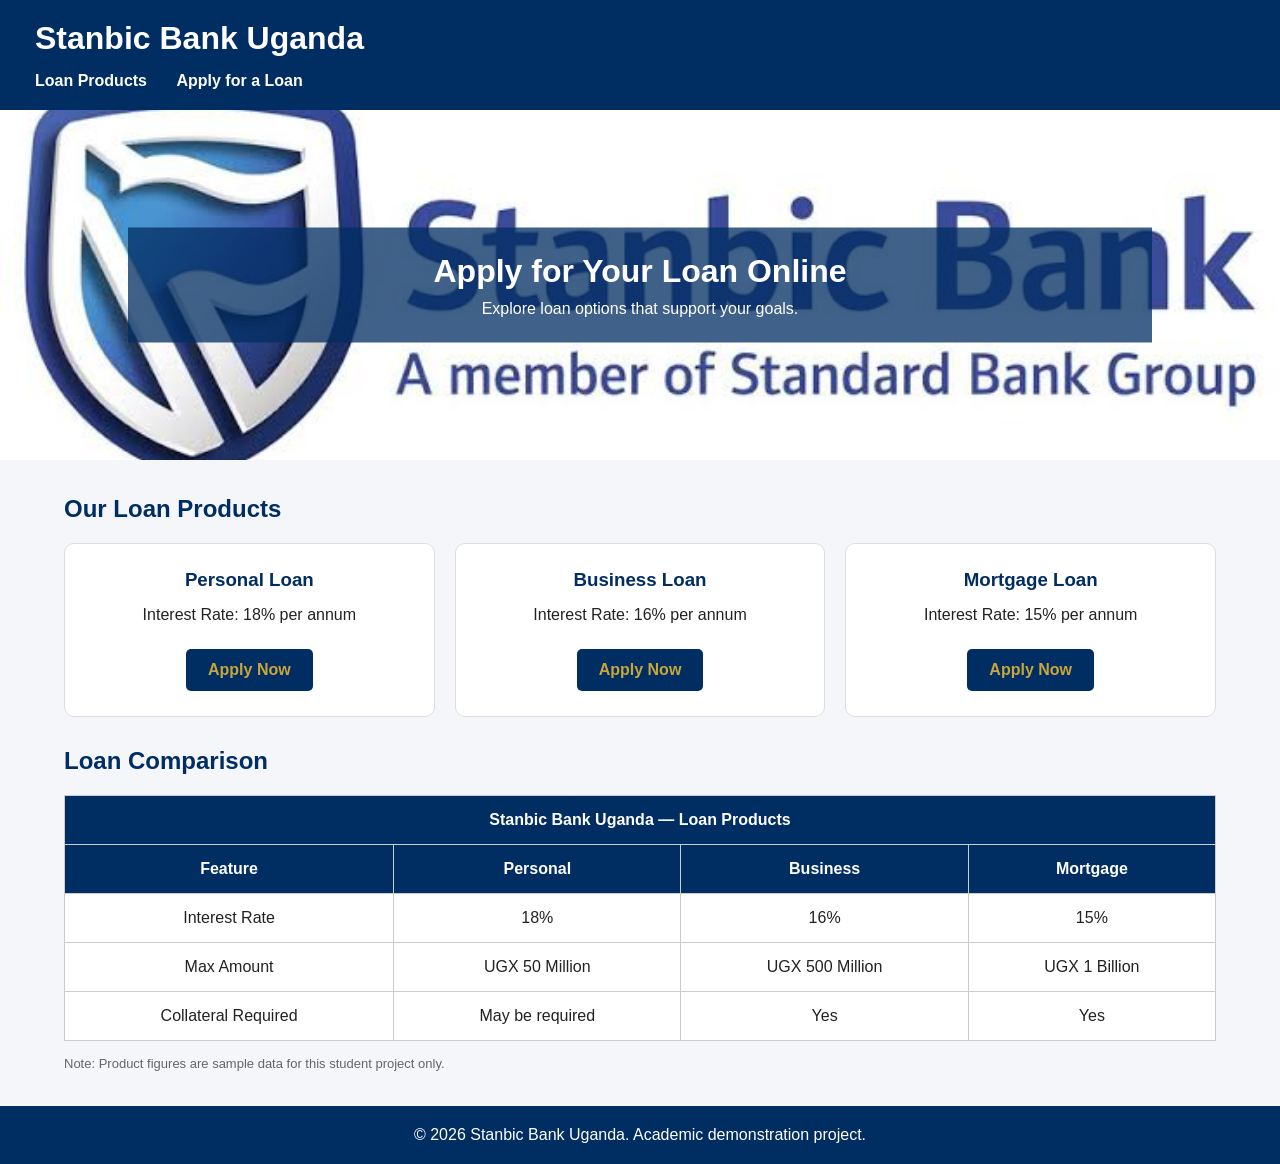
<file: index.html>
<!DOCTYPE html>
<html lang="en">
<head>
    <meta charset="UTF-8">
    <meta name="viewport" content="width=device-width, initial-scale=1.0">
    <title>Stanbic Bank Uganda | Loan Products</title>
    <link rel="stylesheet" href="dlac.css">
</head>

<body>

    <header>
        <h1>Stanbic Bank Uganda</h1>

        <nav>
            <a href="index.html">Loan Products</a>
            <a href="personal-loan.html">Apply for a Loan</a>
        </nav>
    </header>

    <section class="hero">
        <img src="images/hero-bank.jpg"
             alt="Stanbic Bank Uganda"
             style="height:350px;">

        <div class="hero-text">
            <h2>Apply for Your Loan Online</h2>
            <p>Explore loan options that support your goals.</p>
        </div>
    </section>

    <main class="container">

        <h2 class="section-title">Our Loan Products</h2>

        <section class="loan-cards">

            <div class="loan-card">
                <h3>Personal Loan</h3>
                <p>Interest Rate: 18% per annum</p>
                <a href="personal-loan.html" class="apply-button">Apply Now</a>
            </div>

            <div class="loan-card">
                <h3>Business Loan</h3>
                <p>Interest Rate: 16% per annum</p>
                <a href="personal-loan.html" class="apply-button">Apply Now</a>
            </div>

            <div class="loan-card">
                <h3>Mortgage Loan</h3>
                <p>Interest Rate: 15% per annum</p>
                <a href="personal-loan.html" class="apply-button">Apply Now</a>
            </div>

        </section>

        <h2 class="section-title">Loan Comparison</h2>

        <div class="table-container">
            <table>
                <tr>
                    <th colspan="4">Stanbic Bank Uganda — Loan Products</th>
                </tr>

                <tr>
                    <th>Feature</th>
                    <th>Personal</th>
                    <th>Business</th>
                    <th>Mortgage</th>
                </tr>

                <tr>
                    <td>Interest Rate</td>
                    <td>18%</td>
                    <td>16%</td>
                    <td>15%</td>
                </tr>

                <tr>
                    <td>Max Amount</td>
                    <td>UGX 50 Million</td>
                    <td>UGX 500 Million</td>
                    <td>UGX 1 Billion</td>
                </tr>

                <tr>
                    <td>Collateral Required</td>
                    <td>May be required</td>
                    <td>Yes</td>
                    <td>Yes</td>
                </tr>
            </table>
        </div>

        <p class="disclaimer">
            Note: Product figures are sample data for this student project only.
        </p>

    </main>

    <footer>
        <p>&copy; 2026 Stanbic Bank Uganda. Academic demonstration project.</p>
    </footer>

</body>
</html>
</file>
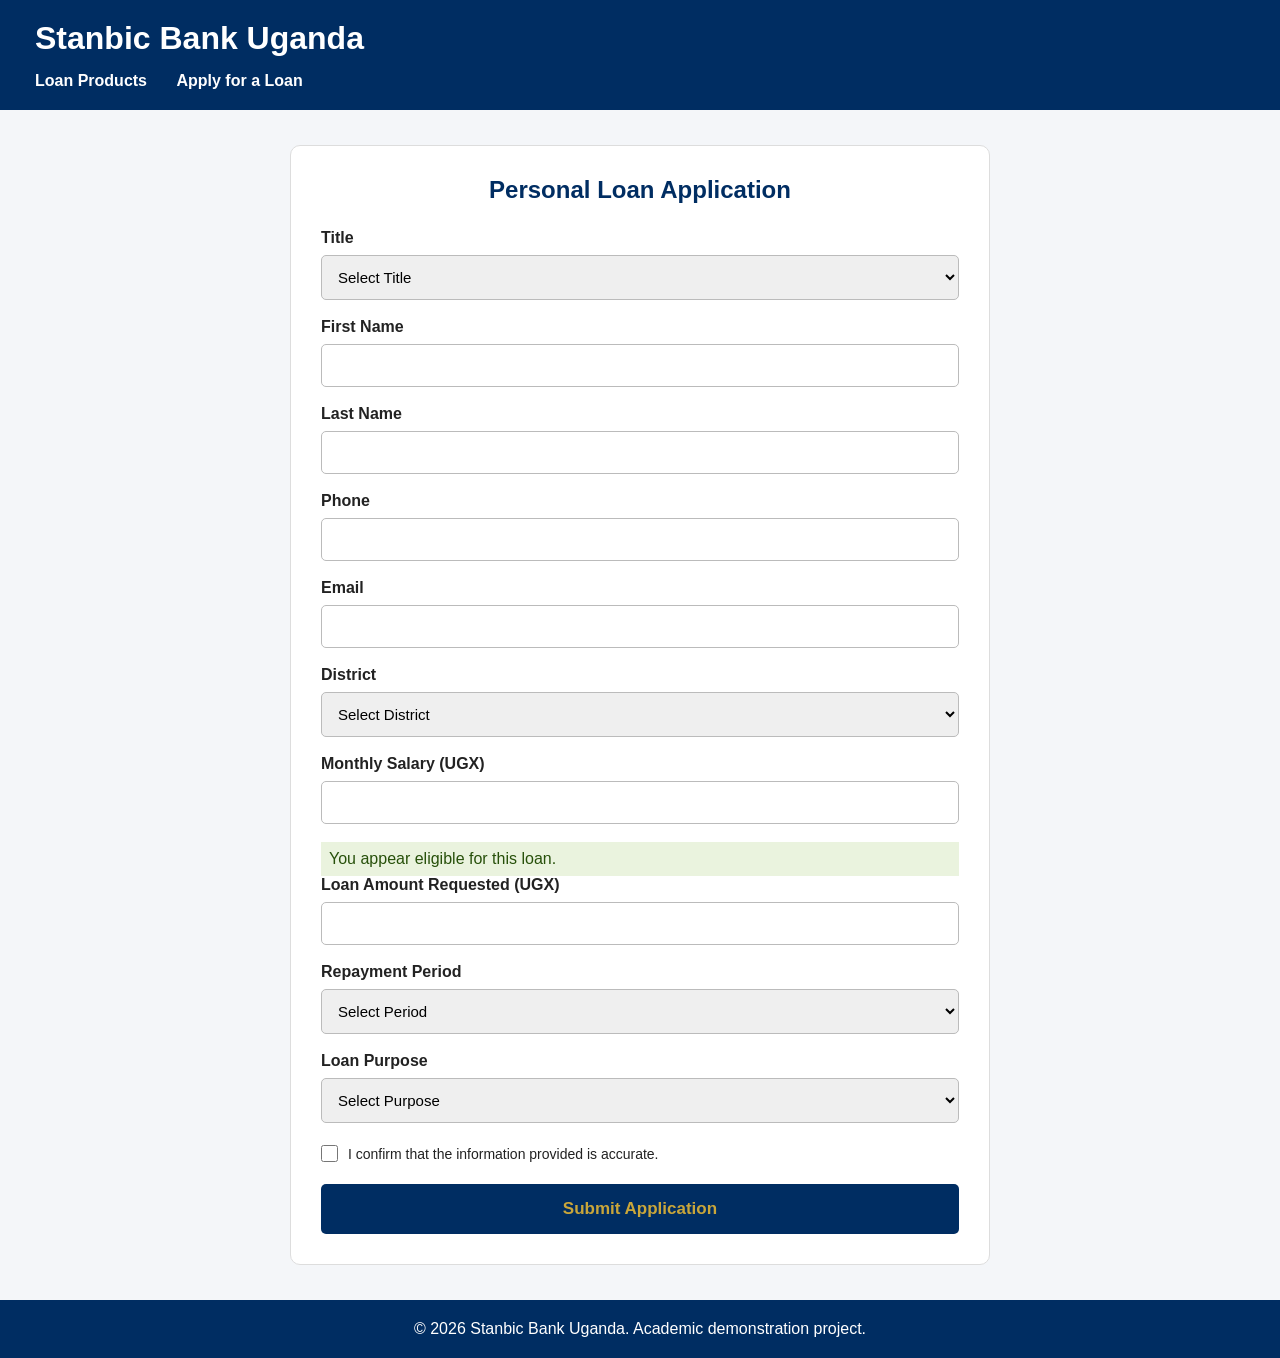
<file: personal-loan.html>
<!DOCTYPE html>
<html lang="en">
<head>
    <meta charset="UTF-8">
    <meta name="viewport" content="width=device-width, initial-scale=1.0">
    <title>Personal Loan Application | Stanbic Bank Uganda</title>
    <link rel="stylesheet" href="dlac.css">
</head>

<body>

    <header>
        <h1>Stanbic Bank Uganda</h1>

        <nav>
            <a href="index.html">Loan Products</a>
            <a href="personal-loan.html">Apply for a Loan</a>
        </nav>
    </header>

    <main class="form-container">

        <h2>Personal Loan Application</h2>

        <form action="#" method="post">

            <div class="form-group">
                <label for="title">Title</label>
                <select id="title" name="title" required>
                    <option value="">Select Title</option>
                    <option>Mr</option>
                    <option>Mrs</option>
                    <option>Ms</option>
                    <option>Dr</option>
                </select>
            </div>

            <div class="form-group">
                <label for="first-name">First Name</label>
                <input type="text" id="first-name" name="first-name" required>
            </div>

            <div class="form-group">
                <label for="last-name">Last Name</label>
                <input type="text" id="last-name" name="last-name" required>
            </div>

            <div class="form-group">
                <label for="phone">Phone</label>
                <input type="tel" id="phone" name="phone" required>
            </div>

            <div class="form-group">
                <label for="email">Email</label>
                <input type="email" id="email" name="email">
            </div>

            <div class="form-group">
                <label for="district">District</label>
                <select id="district" name="district" required>
                    <option value="">Select District</option>
                    <option>Kampala</option>
                    <option>Wakiso</option>
                    <option>Mukono</option>
                    <option>Jinja</option>
                    <option>Mbarara</option>
                </select>
            </div>

            <div class="form-group">
                <label for="salary">Monthly Salary (UGX)</label>
                <input type="number" id="salary" name="salary"
                       min="300000" required>
            </div>

            <p style="background:#EAF3DE; color:#27500A; padding:8px;">
                You appear eligible for this loan.
            </p>

            <div class="form-group">
                <label for="loan-amount">Loan Amount Requested (UGX)</label>
                <input type="number" id="loan-amount" name="loan-amount"
                       min="1" required>
            </div>

            <div class="form-group">
                <label for="period">Repayment Period</label>
                <select id="period" name="period" required>
                    <option value="">Select Period</option>
                    <option value="12">12 Months</option>
                    <option value="24">24 Months</option>
                    <option value="36">36 Months</option>
                </select>
            </div>

            <div class="form-group">
                <label for="purpose">Loan Purpose</label>
                <select id="purpose" name="purpose" required>
                    <option value="">Select Purpose</option>
                    <option>School Fees</option>
                    <option>Medical</option>
                    <option>Home Improvement</option>
                    <option>Other</option>
                </select>
            </div>

            <div class="declaration">
                <input type="checkbox" id="declaration"
                       name="declaration" required>
                <label for="declaration">
                    I confirm that the information provided is accurate.
                </label>
            </div>

            <button type="submit">Submit Application</button>

        </form>

    </main>

    <footer>
        <p>&copy; 2026 Stanbic Bank Uganda. Academic demonstration project.</p>
    </footer>

</body>
</html>
</file>
<file: dlac.css>
* {
    margin: 0;
    padding: 0;
    box-sizing: border-box;
}

body {
    font-family: Arial, sans-serif;
    background: #F4F6F9;
    color: #222;
}

/* Header and Navigation */
header {
    background: #002D62;
    color: white;
    padding: 20px 35px;
}

header h1 {
    margin-bottom: 15px;
}

nav a {
    color: white;
    text-decoration: none;
    margin-right: 25px;
    font-weight: bold;
}

nav a:hover {
    color: #C9A63A;
}

/* Hero Section */
.hero {
    position: relative;
    width: 100%;
}

.hero img {
    width: 100%;
    height: 350px;
    object-fit: cover;
    display: block;
}

.hero-text {
    position: absolute;
    top: 50%;
    left: 50%;
    transform: translate(-50%, -50%);
    text-align: center;
    color: white;
    background: rgba(0, 45, 98, 0.75);
    padding: 25px;
    width: 80%;
}

.hero-text h2 {
    font-size: 32px;
    margin-bottom: 10px;
}

/* Main Content */
.container {
    width: 90%;
    margin: 35px auto;
}

.section-title {
    color: #002D62;
    margin: 30px 0 20px;
}

/* Loan Product Cards */
.loan-cards {
    display: flex;
    gap: 20px;
}

.loan-card {
    flex: 1;
    background: white;
    border: 1px solid #ddd;
    border-radius: 10px;
    padding: 25px;
    text-align: center;
}

.loan-card h3 {
    color: #002D62;
    margin-bottom: 15px;
}

.loan-card p {
    margin-bottom: 25px;
}

.apply-button {
    display: inline-block;
    background: #002D62;
    color: #C9A63A;
    text-decoration: none;
    padding: 12px 22px;
    border-radius: 5px;
    font-weight: bold;
}

.apply-button:hover {
    background: #001B3D;
}

/* Comparison Table */
.table-container {
    overflow-x: auto;
}

table {
    width: 100%;
    border-collapse: collapse;
    background: white;
}

th, td {
    border: 1px solid #ccc;
    padding: 15px;
    text-align: center;
}

th {
    background: #002D62;
    color: white;
}

.disclaimer {
    margin-top: 15px;
    font-size: 13px;
    color: #666;
}

/* Application Form */
.form-container {
    max-width: 700px;
    margin: 35px auto;
    padding: 30px;
    background: white;
    border: 1px solid #ddd;
    border-radius: 10px;
}

.form-container h2 {
    color: #002D62;
    text-align: center;
    margin-bottom: 25px;
}

.form-group {
    margin-bottom: 18px;
}

.form-group label {
    display: block;
    margin-bottom: 8px;
    font-weight: bold;
}

.form-group input,
.form-group select {
    width: 100%;
    padding: 12px;
    border: 1px solid #bbb;
    border-radius: 5px;
    font-size: 15px;
}

.form-group input:focus,
.form-group select:focus {
    outline: 2px solid #C9A63A;
    border-color: #002D62;
}

.declaration {
    display: flex;
    align-items: center;
    gap: 10px;
    margin: 22px 0;
}

.declaration input {
    width: 17px;
    height: 17px;
}

.declaration label {
    font-size: 14px;
}

button {
    width: 100%;
    padding: 15px;
    background: #002D62;
    color: #C9A63A;
    border: none;
    border-radius: 5px;
    font-size: 17px;
    font-weight: bold;
    cursor: pointer;
}

button:hover {
    background: #001B3D;
}

/* Footer */
footer {
    background: #002D62;
    color: white;
    text-align: center;
    padding: 20px;
    margin-top: 35px;
}

/* Responsive Design */
@media (max-width: 700px) {
    .loan-cards {
        flex-direction: column;
    }

    .hero-text h2 {
        font-size: 22px;
    }

    header {
        padding: 18px;
    }

    nav a {
        display: inline-block;
        margin: 8px 12px 0 0;
    }

    .form-container {
        width: 92%;
        padding: 20px;
    }
}
</file>
